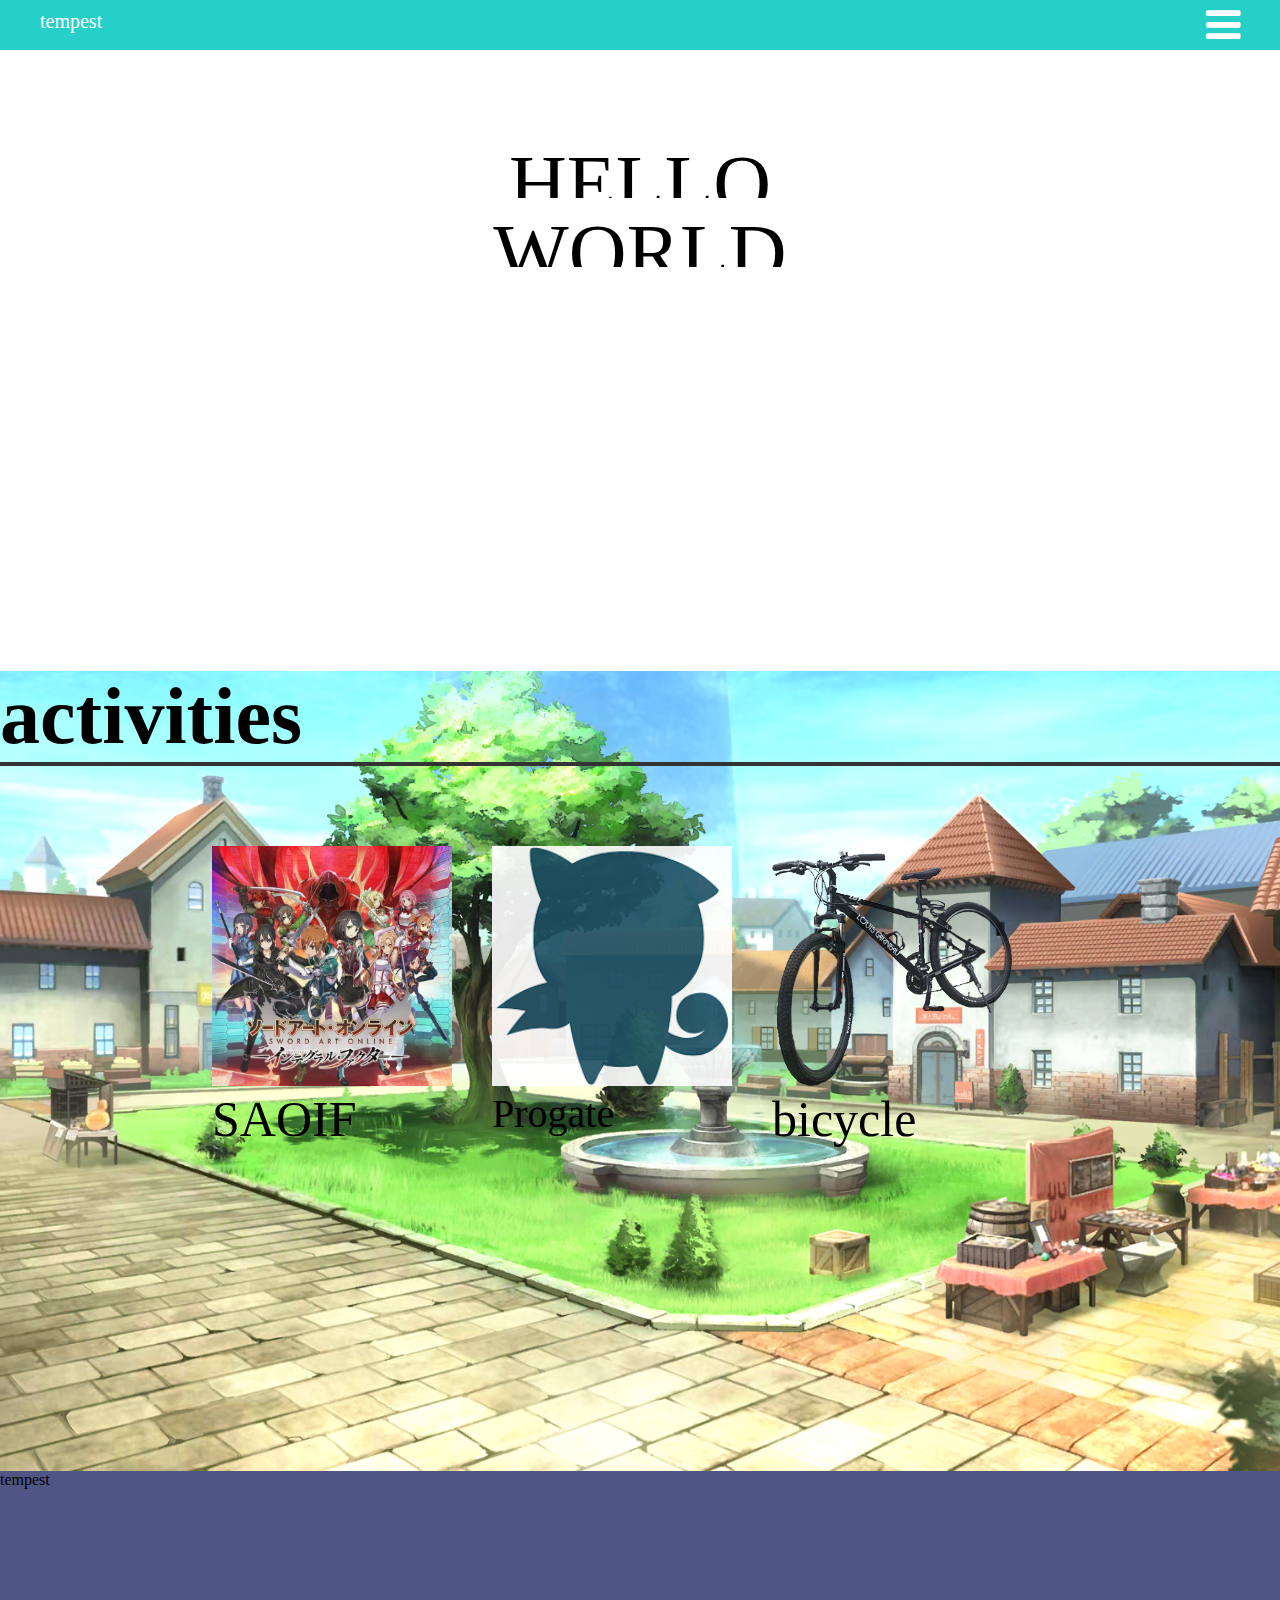
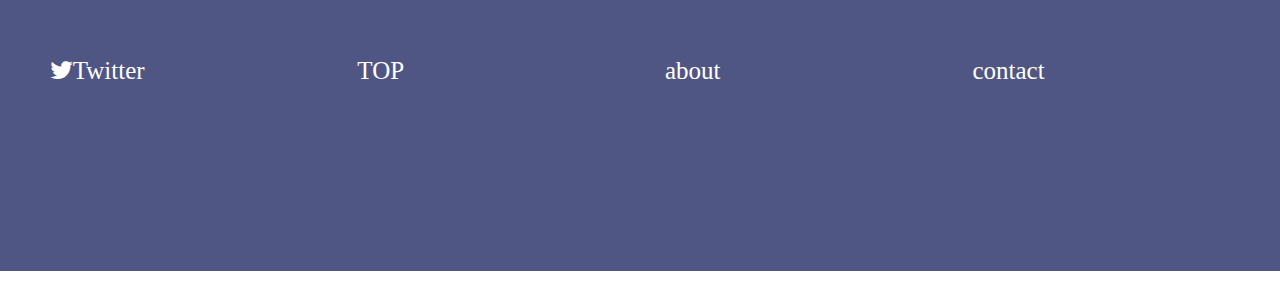
<file: index.html>
<!DOCTYPE html>
<html>
  <head>
    <meta charset="utf-8">
    <title>Progate</title>
    <link rel="stylesheet" href="stylesheet.css">
    <link rel="stylesheet" href="responsive.css">
    <meta name="viewport" content="width=device-width, initial-scale=1.0">
    <link rel="stylesheet" href="https://maxcdn.bootstrapcdn.com/font-awesome/4.4.0/css/font-awesome.min.css">
    <script src="https://ajax.googleapis.com/ajax/libs/jquery/2.1.4/jquery.min.js"></script>
  </head>
  <body>
    <!-- ここからHTMLを書き始めてください -->
<!-- headerたち -->
    <header>

    <div class="header-logo">
      tempest
    </div>

    <div class="header-bar" id="bars">
      <i class="fa fa-bars"></i>
    </div>

    </header>
<!-- headerおしまい -->


<!-- topはじまり -->
　　 <div class="top" id="top">
　　    <p class="top-first top-text">HELLO</p>
       <p class="top-second top-text">WORLD</p>
　　 </div>
<!-- topおしまい -->


<!-- meinはじまり -->
    <div class="main">
       <h2>activities</h2>
    <div class="motojime">
      <!-- saoif -->
      <div class="contents" id="saoif">
       <div class="contents-item">
          <img src="images/saoif-top.jpeg">
          <p>SAOIF</p>
       </div>
     </div>
     <!-- progate -->
     <div class="contents" id="progate">
       <div class="contents-item">
         <img src="images/progate-logo.png">
         <p>Progate</p>
       </div>
     <!-- bicycle -->
     </div>
     <div class="contents" id="bicycle">
       <div class="contents-item">
         <img src="images/bike-logo.png">
         <p>bicycle</p>
      </div>
       </div>
     </div>
    </div>
    <!-- main終わり -->

    <!-- footerはじまり -->
    <footer>
      <p class="tem-logo">tempest</p>
      <a class="footer-list" href="#"><i class="fa fa-twitter">Twitter</i></a>
      <div class="footer">

      </div>
      <a class="footer-list" href="#top">TOP</a>
      <a class="footer-list" href="#">about</a>
      <p class="footer-list" id="footer-contact">contact</p>
    </footer>
    <!-- モーダル -->
    <!-- saoifのモーダル -->
    <div class="signup-modal-wrapper" id="signup-modal">
    <div class="modal" id="saoif-modal">
      <div class="close-modal">
        <i class="fa fa-2x fa-times"></i>
      </div>
     <div class="text">
       <h2>SAOIF</h2>
       <p>GUILD:SilverRabbit</p>
       <p>第2回ギルドランキング３位</p>
       <a href="saoif.html">もっと見る</a>
     </div>
    </div>
    <!-- progateのモーダル -->
    <div class="modal" id="progate-modal">
      <div class="close-modal">
        <i class="fa fa-2x fa-times"></i>
      </div>
     <div class="text">
       <h2>Progate</h2>
       <p>HTML,CSS JavaScript jQuery完遂。</p>
       <p>Python Rubyがんばります。</p>
     </div>
    </div>
    <!-- bicycleのモーダル -->
    <div class="modal" id="bicycle-modal">
      <div class="close-modal">
        <i class="fa fa-2x fa-times"></i>
      </div>
     <div class="text">
       <h2>Bicycle</h2>
       <p>LOUIS GARNEAU.</p>
       <p>I'll go to Tokyo by bike.</p>
     </div>
    </div>

　　<!-- menuのモーダル -->
    <div class="menu" id="menu-modal">
      <a class="menu-contents" id="top-btn" href="#top">TOP</a>
      <a class="menu-contents" id="about-btn" href="#">about</p>
      <p class="menu-contents" id="contact-btn">contact</p>
    </div>
     <!-- contactFormのモーダル -->
     <div class="contact-form">
       <h2>CONTACT FORM</h2>
       <div class="close-modal" id="close-contact">
         <i class="fa fa-2x fa-times"></i>
       </div>
       <a class="twitter" href=""><i class="fa fa-twitter"></i>Twitter</a>
       <p>メールアドレス</p>
       <input>
       <p>ご要望</p>
       <textarea rows="8" cols="50"></textarea>
       <p>全てご記入ください</p>
       <input class="send" type="submit" value="送信">
     </div>



  </div>
  <script src="script.js"></script>

  </body>
</html>
</file>
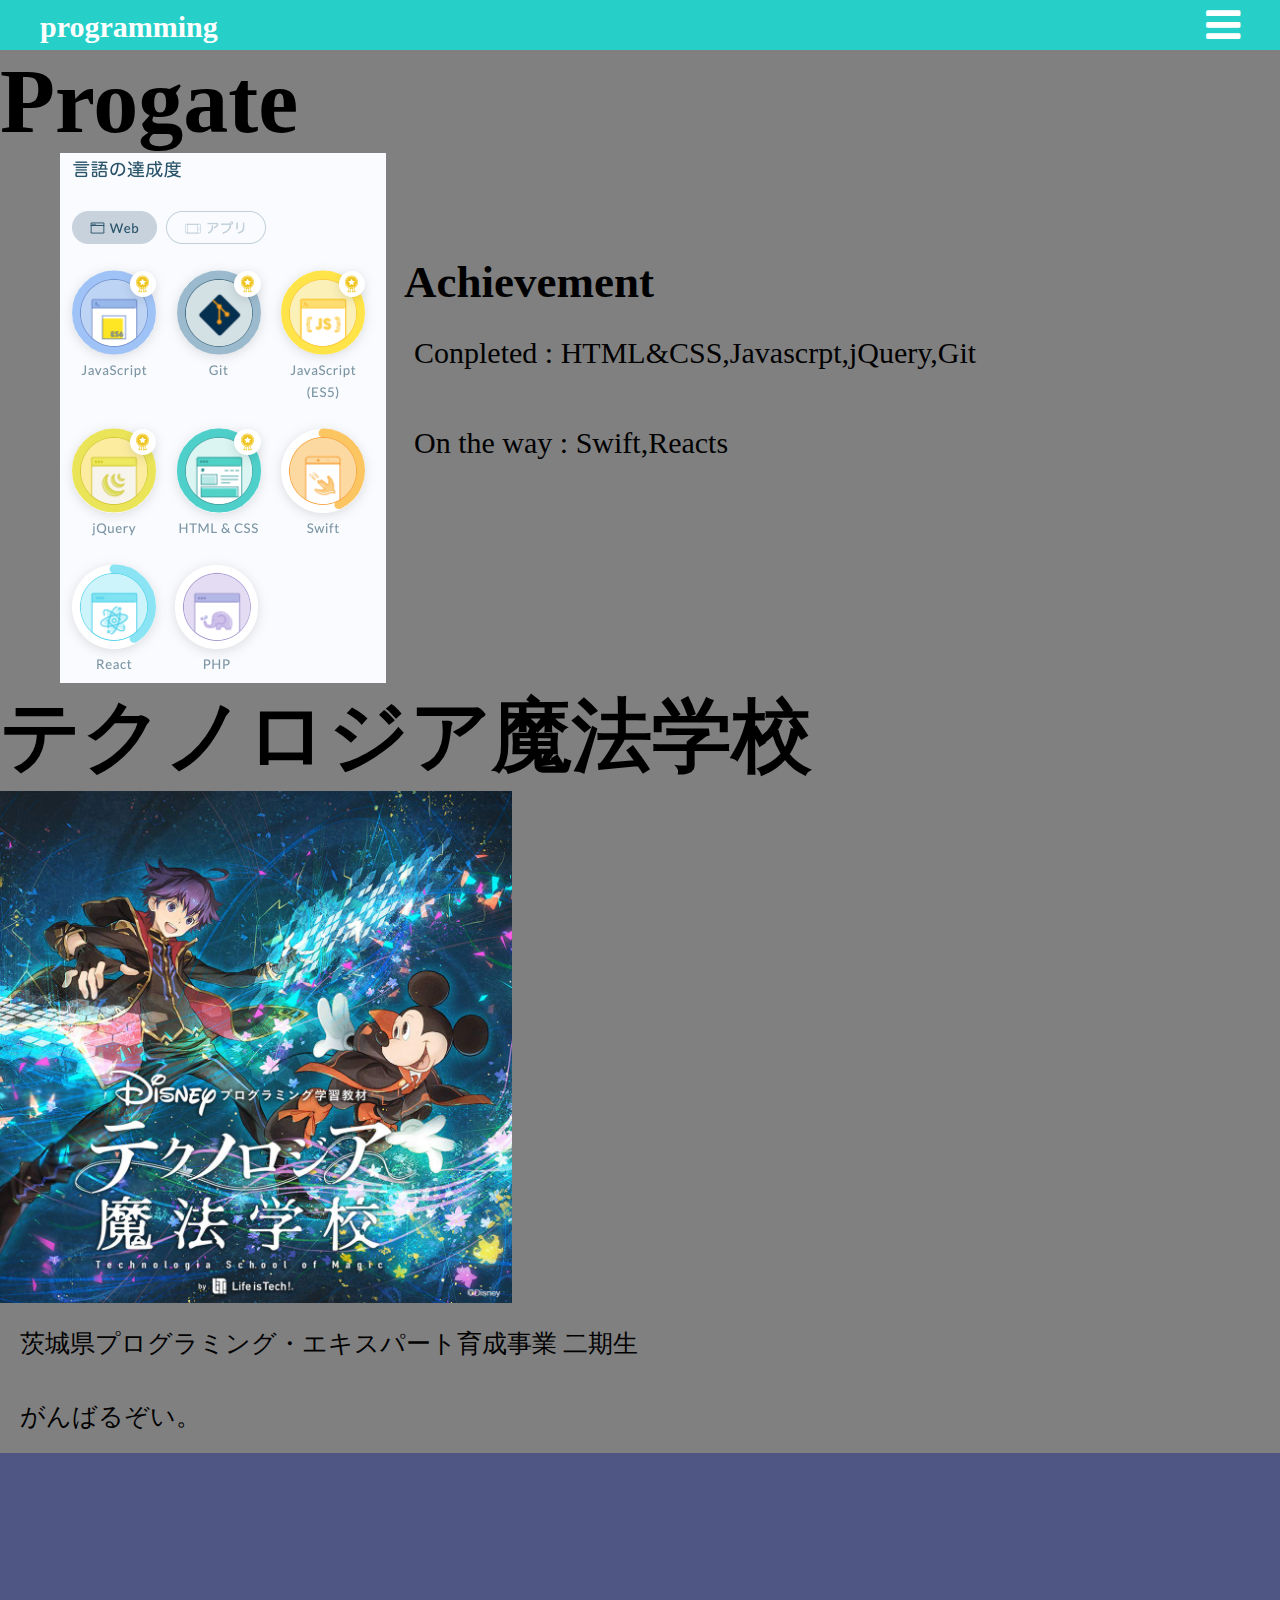
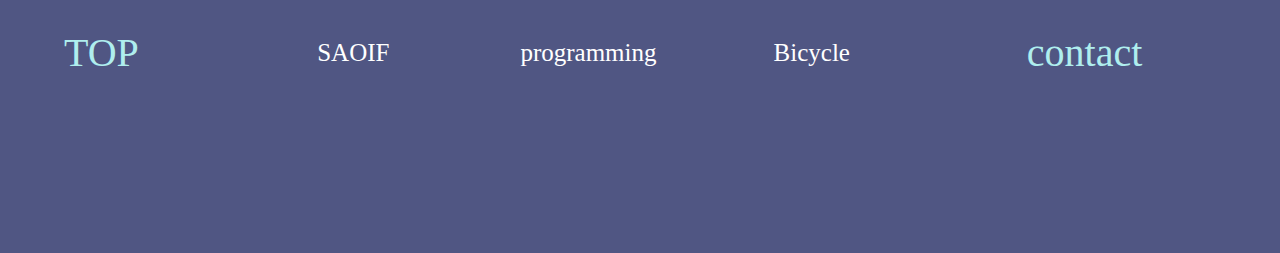
<file: progate.html>
<!DOCTYPE html>
<html>
  <head>
    <meta charset="utf-8">
    <title>programming</title>
    <link rel="stylesheet" href="stylesheet.css">
    <link rel="stylesheet" href="responsive.css">
    <link rel="stylesheet" href="progate.css">
    <meta name="viewport" content="width=device-width, initial-scale=1.0">
    <link rel="stylesheet" href="https://maxcdn.bootstrapcdn.com/font-awesome/4.4.0/css/font-awesome.min.css">
    <script src="https://ajax.googleapis.com/ajax/libs/jquery/2.1.4/jquery.min.js"></script>
  </head>
<body>
  <!-- headerたち -->
  <header>
    <div class="header-logo">
        <h2>programming</h2>
      </div>
      <div class="header-bar bars">
        <i class="fa fa-bars"></i>
      </div>

  </header>
  <!-- headerおしまい -->
  <!-- mainはじまり -->
  <div class="programming-main">
    <div class="progate-head">
      <h1>Progate</h1>
    </div>
    <div class="progate-parformance">
      <img src="images/progate-achievement.png" alt="">
      <div class="progate-text">
      <h2>Achievement</h2>
      <p>Conpleted : HTML&CSS,Javascrpt,jQuery,Git<br>On the way : Swift,Reacts</p>
    </div>
  </div>
  <div class="magic">
    <div class="magic-head">
      <h1>テクノロジア魔法学校</h1>
    </div>
    <img src="images/technologia.jpg" alt="">
    <p>茨城県プログラミング・エキスパート育成事業 二期生</p>
    <p>がんばるぞい。</p>
  </div>
</div>
  <!-- footer -->
  <footer>
    <a class="footer-list if-footer-left" href="index.html">TOP</a>
    <a class="footer-list" href="saoif.html">SAOIF</a>
    <a class="footer-list footer-programming" href="#">programming</a>
    <a class="footer-list" href="bicycle.html">Bicycle</a>
    <p class="footer-list footer-contact">contact</p>
  </footer>
<!-- modal -->
<!-- menu-modal -->
<div class="menu menu-modal">
  <a class="menu-contents top-btn" href="#top">TOP</a>
  <a class="menu-contents saoif-btn" href="saoif.html">saoif</a>
  <a class="menu-contents progate-btn" href="progate.html">programming</a>
  <a class="menu-contents bicycle-btn" href="bicycle.html">Bicycle</a>
  <p class="menu-contents contact-btn" id="contact-btn">contact</p>
</div>
<!-- contactFormのモーダル -->
<div class="contact-form">
  <h2>CONTACT FORM</h2>
  <div class="close-modal" id="close-contact">
    <i class="fa fa-2x fa-times"></i>
  </div>
  <p>メールアドレス</p>
  <input>
  <p>ご要望</p>
  <textarea rows="8" cols="50"></textarea>
  <p>全てご記入ください</p>
  <input class="send" type="submit" value="送信">
</div>
<script src="script.js"></script>
</body>
</file>
<file: stylesheet.css>
html, body,
ul, ol, li,
h1, h2, h3, h4, h5, h6, p,
form, input, div {
  margin: 0;
  padding: 0;
}

a{
  text-decoration: none;
}
/* hedder */
header{
  background-color:#26d0c9;
  color:#fff;
  height:50px;
  margin-top:0;
  width:100%;
  margin-bottom: 0;
  position: relative;
  position: fixed;
  z-index: 100;
}

.header-bar{
  font-size:40px;
  margin-top: 5px;
  line-height: 30px;
  float:right;
  margin-right: 40px;
  cursor: pointer;
}

.header-logo{
  padding:10px 0;
  margin-left:40px;
  font-size:20px;
  float:left;
 }

/* top */
.top{
  height:650px;
  background-size: cover;
  margin-top:0;
}

.top p{
  font-size:80px;
  text-align: center;
  display:none;
}

.top-first{
  margin-top: 150px;
  margin-bottom: 15px;
}

/* main */
.main{
  background-image: url("images/tolbanaimg.png");
  background-size:cover;
  height:800px;
  z-index: 2;
}

.main h2{
  border-bottom:4px solid #333;
  font-size:80px;
}

.motojime{
   display:flex;
   flex-wrap: wrap;
   margin-left:15%;
 }

.contents{
  margin:20px;
  margin-top:80px;
}

.contents-item{
  diplay:flex;
  cursor: pointer;
}

.contents-item img{
  width:240px;
  height:240px;
  opacity:0.9;
}


.contents-item img:hover{
  opacity:1;
}

.contents-item p{
  height:30px;
  font-size: 50px;
}

#progate p{
  font-size:40px;
}
/* footer */
footer{
  margin-top:0;
  display:flex;
  background-color:#505683;
}

footer a{
  display:block;
}

.if-footer-left{
  margin-left: 5%;
}

.footer-list{
  width:25%;
  font-size:25px;
  line-height:400px;
  color:white;
  cursor: pointer;
}

.footer-programming{
  margin-left: -50px;
}

.if-footer-left,.footer-contact{
  color:#afeeee;
  font-size:40px;
}
/* modal */

/* contents-modal */

.modal{
  width:350px;
  height:300px;
  position: absolute;
  top:130%;
  margin-left: 35%;
  background-color: rgba(0,0,0,0.8);
  border-radius: 15px;
  z-index: 5;
  display:none;
}

.modal h2{
  color:white;
  text-align: center;
  font-size: 40px;
}

.modal p{
  color:white;
  text-align: center;
  margin-top: 30px;
  font-size:25px;
  margin-bottom: 13px;
}

.modal a{
  font-size:25px;
  color:rgba(10,10,10,0.9);
  margin-left: 26%;
  background-color: #b0e0ec;
  border-radius: 12px;
  padding:10px 20px;

}

.fa-times{
  position:absolute;
  top:12px;
  right: 10px;
  color:white;
}

.modal-text h2{
  font-size:35px;
}
/* おしまい */

/* menu-modal */
.menu{
  width:180px;
  height:cover;
  margin-top:3px;
  margin-left:80%;
  padding: 25px;
  background-color:rgba(0,0,0,0.8);
  border-radius: 10px;
  position: absolute;
  top:50px;
  position: fixed;
  display: none;
}
.menu-contents{
   font-size: 35px;
   color:#000;
   display: block;
   text-align: center;
   cursor: pointer;
}

.top-btn{
  background-color: #fff;
  border-radius: 4px;
  margin-top:8px;
}

.saoif-btn{
  background-color: #fff;
  border-radius: 4px;
  margin-top:60px;
  padding:0;
  height:55px;
}

.progate-btn{
  background-color: #fff;
  border-radius: 4px;
  margin-top:60px;
  font-size:25px;
  line-height: 60px;
}

.bicycle-btn{
  background-color: #fff;
  border-radius: 4px;
  margin-top:60px;
}

.contact-btn{
  background-color: #fff;
  border-radius: 4px;
  margin-bottom:8px;
  margin-top:60px;
}


.contact-form{
  width:550px;
  text-align: center;
  background-color: rgba(0,0,0,0.9);
  color:white;
  border-radius: 10px;
  position: absolute;
  top:60px;
  margin-left:25%;
  margin-top:8%;
  position: fixed;
  display: none;
}

.contact-form h2{
  font-size:40px;
  padding-top:10px;
}

.contact-form p{
  margin-top:10px;
  font-size:20px;
}

input,textarea{
  font-size:18px;
  width:400px;
  border-radius: 5px;
  border:1px solid #dee7ec;
}

textarea{
  height:80px;
}

.send{
  background-color:#dee7ec;
  margin-bottom:15px;
}
</file>
<file: responsive.css>
@media(max-width:670px){
  header{
    height:75px;
  }
  .header-logo{
    font-size: 30px;
    margin-left:5px;
    line-height: 50px;
  }
  .header-bar{
    line-height: 60px;
  }
  .main{
    background-image: none;
    background-color: #000;
    height:1300px;
  }
  .main h2{
    font-size:50px;
    border-bottom:4px solid #fff;
    color:#fff;
  }
  .contents-item p{
    color:white;
  }
  /* modal */
  /* contents-modal */
  .contents{

  }
  .modal{
    margin-left:5%;
    background-color:rgba(255,255,255,0.7);
  }
  .modal p{
    color:#000;
  }
  #saoif-modal{
    position: absolute;
    top:160%;
  }
  #progate-modal{
    position: absolute;
    top:210%;
  }
  #bicycle-modal{
    position: absolute;
    top:280%;
  }
  .fa-times{
    color:black;
  }
  /* menu-modal */
  .menu{
    margin-left: 40%;
    position: absolute;
    top:75px;
    position: fixed;
  }
  .contact-form{
    width:350px;
    margin-left:8%;
  }
  .contact-form h2{
    font-size:30px;
  }
  input,textarea{
    font-size:15px;
    width:300px;
    border-radius: 5px;
    border:1px solid #dee7ec;
  }
}
</file>
<file: progate.css>
.programming-main{
  padding-top:50px;
  background-color: #808080;
}

.progate-head{
  font-size:45px;
}

.progate-parformance{
  display: flex;
  margin-left: 60px;
}

.progate-text{
  margin-left: 18px;
}

.progate-text h2{
  font-size:45px;
  margin-top:18%;
}

.progate-text p{
  font-size:30px;
  line-height: 90px;
  margin-top:0;
  margin-left: 10px;
}

.magic-head{
  font-size:40px;
}
.magic img{
  width:40%;
}

.magic p{
  font-size:25px;
  padding:20px;
}
</file>
